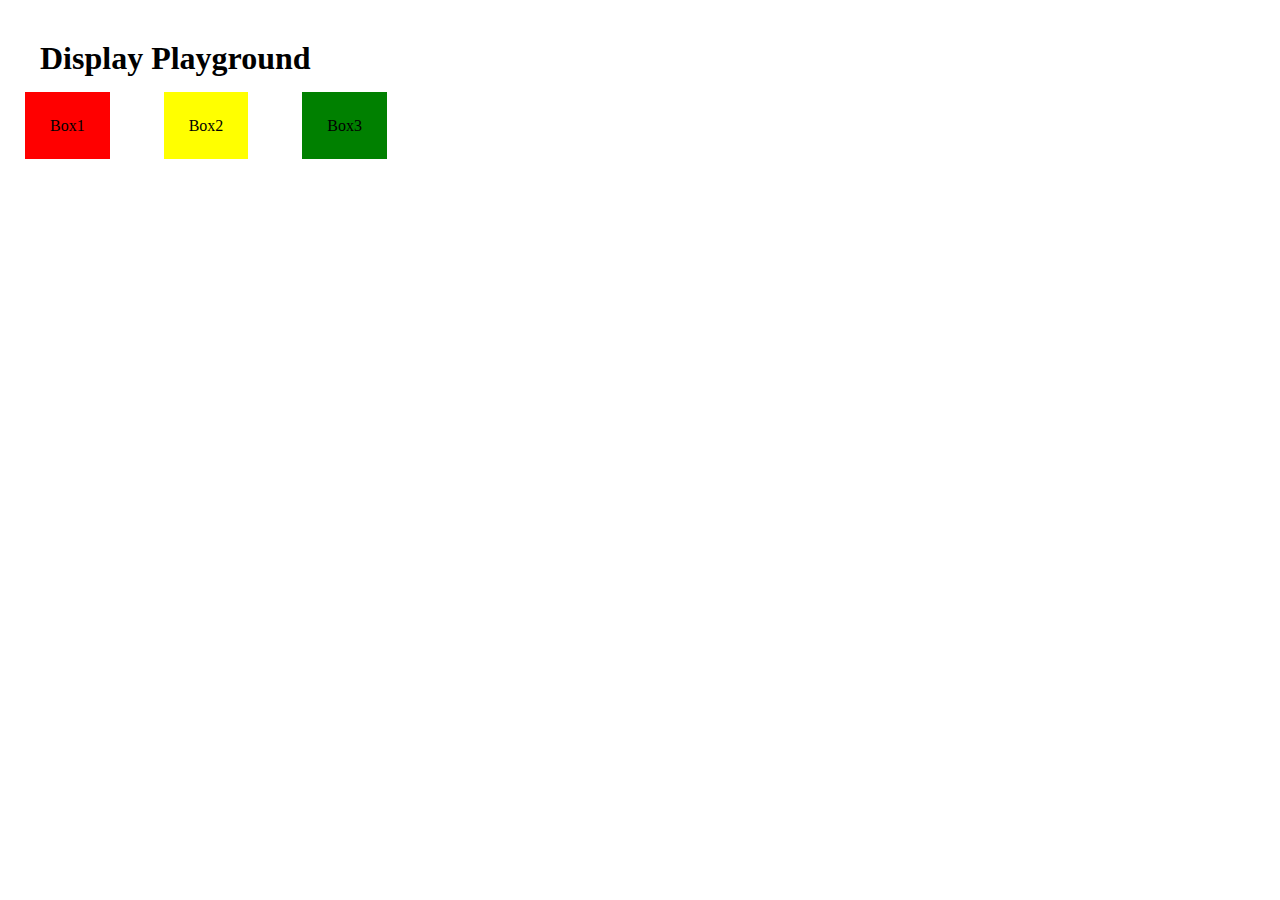
<file: Practice/Display Property/index.html>
<!DOCTYPE html>
<html lang="en">
<head>
    <meta charset="UTF-8">
    <meta http-equiv="X-UA-Compatible" content="IE=edge">
    <meta name="viewport" content="width=device-width, initial-scale=1.0">
    <title>Document</title>
    <link rel="stylesheet" href="style.css">
</head>
<body>
    <h1>Display Playground</h1>
    <div id="box1">Box1</div>
    <div id="box2">Box2</div>
    <div id="box3">Box3</div>
</body>
</html>
</file>
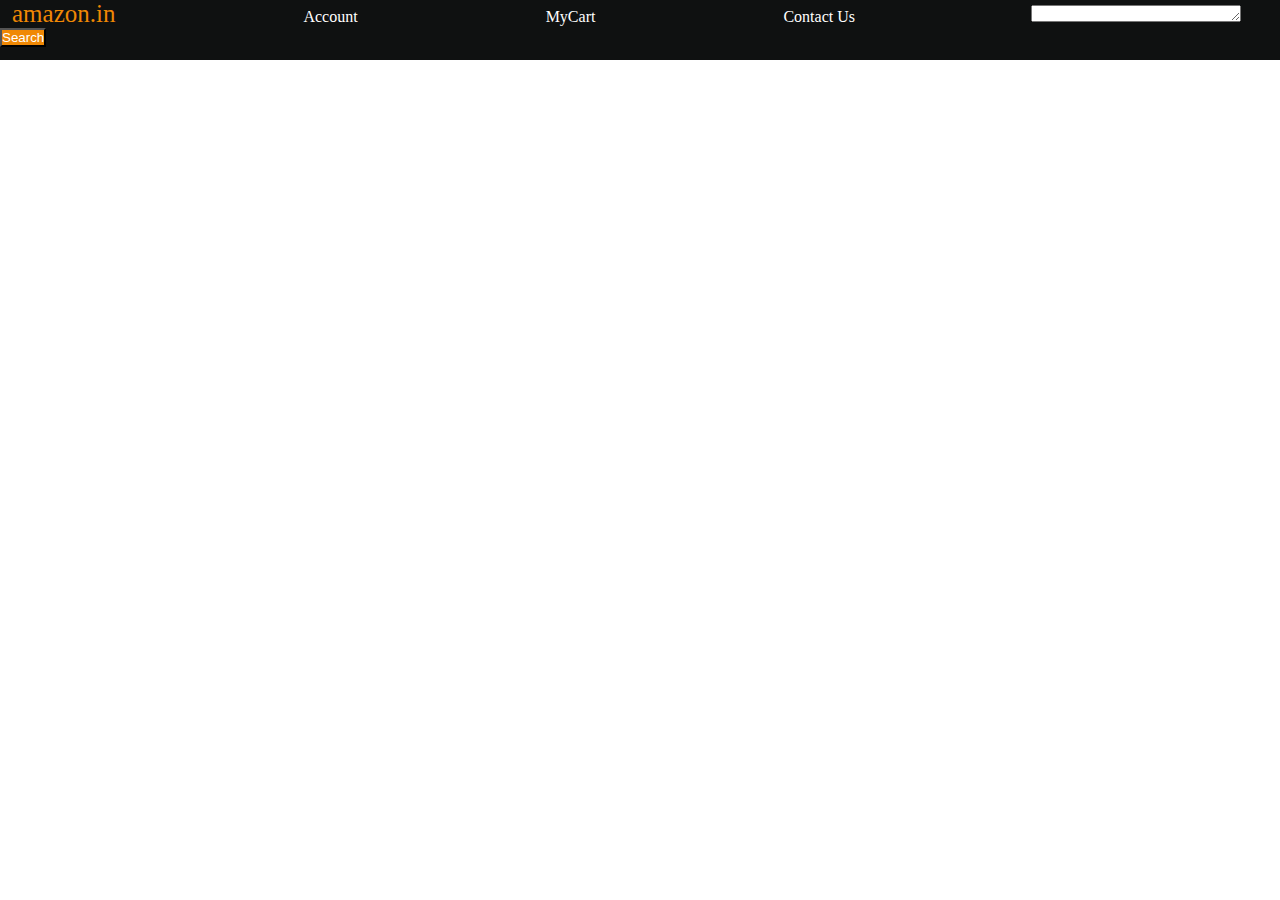
<file: Practice/NavBar/index.html>
<!DOCTYPE html>
<html lang="en">
<head>
    <meta charset="UTF-8">
    <meta http-equiv="X-UA-Compatible" content="IE=edge">
    <meta name="viewport" content="width=device-width, initial-scale=1.0">
    <title>Amazon NavBar</title>
    <link rel="stylesheet" href="style.css">
</head>
<body>
    <div id = "navbar">
        <a id = "logo" href="#amazon.in">amazon.in</a>
        <a href="#account">Account</a>
        <a href="#mycart">MyCart</a>
        <a href="#contactus">Contact Us</a>
        <textarea name="Search Here" id="searchbar" cols="24" rows="1"></textarea>
        <button id="search">Search</button>
    </div>
</body>
</html>
</file>
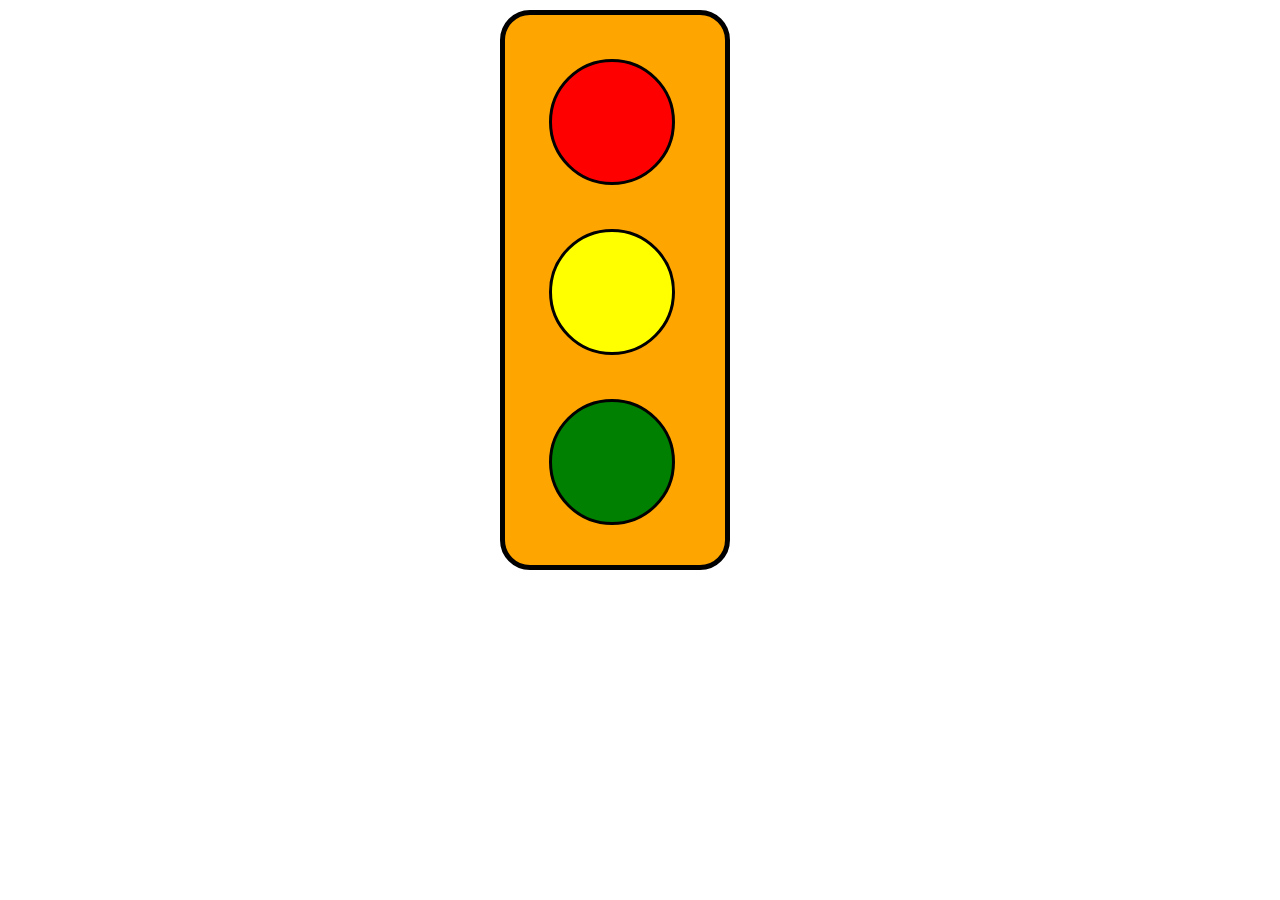
<file: Practice/Traffic Light/index.html>
<!DOCTYPE html>
<html lang="en">
<head>
    <meta charset="UTF-8">
    <meta http-equiv="X-UA-Compatible" content="IE=edge">
    <meta name="viewport" content="width=device-width, initial-scale=1.0">
    <title>Practice 1</title>
    <link rel="stylesheet" href="style.css">
    <style>
        button{
            color: blue;
        }
    </style>
</head>
<body>

   <div class="outer">
    <div class = "inner" id="red"></div>
    <div class = "inner" id="yellow"></div>
    <div class = "inner" id="green"></div>
   </div>
   
</body>
</html>
</file>
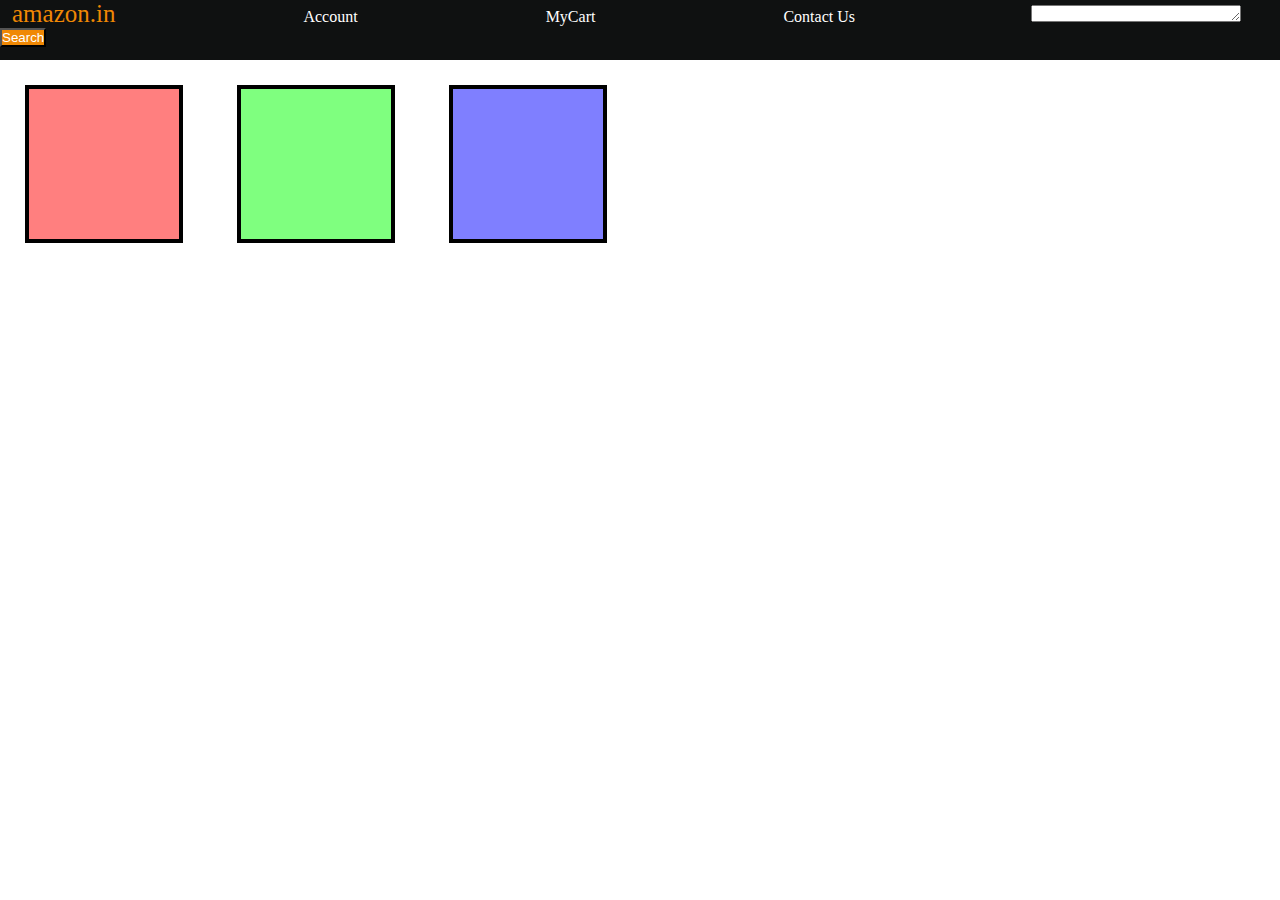
<file: Practice/Webpage layout/index.html>
<!DOCTYPE html>
<html lang="en">

<head>
    <meta charset="UTF-8">
    <meta http-equiv="X-UA-Compatible" content="IE=edge">
    <meta name="viewport" content="width=device-width, initial-scale=1.0">
    <title>Document</title>
    <link rel="stylesheet" href="style.css">
</head>

<body>
    <header>
        <div id="navbar">
            <a id="logo" href="#amazon.in">amazon.in</a>
            <a href="#account">Account</a>
            <a href="#mycart">MyCart</a>
            <a href="#contactus">Contact Us</a>
            <textarea name="Search Here" id="searchbar" cols="24" rows="1"></textarea>
            <button id="search">Search</button>
        </div>
    </header>
    <div class="content" id="div1"></div>
    <div class="content" id="div2"></div>
    <div class="content" id="div3"></div>
    <footer></footer>
</body>

</html>
</file>
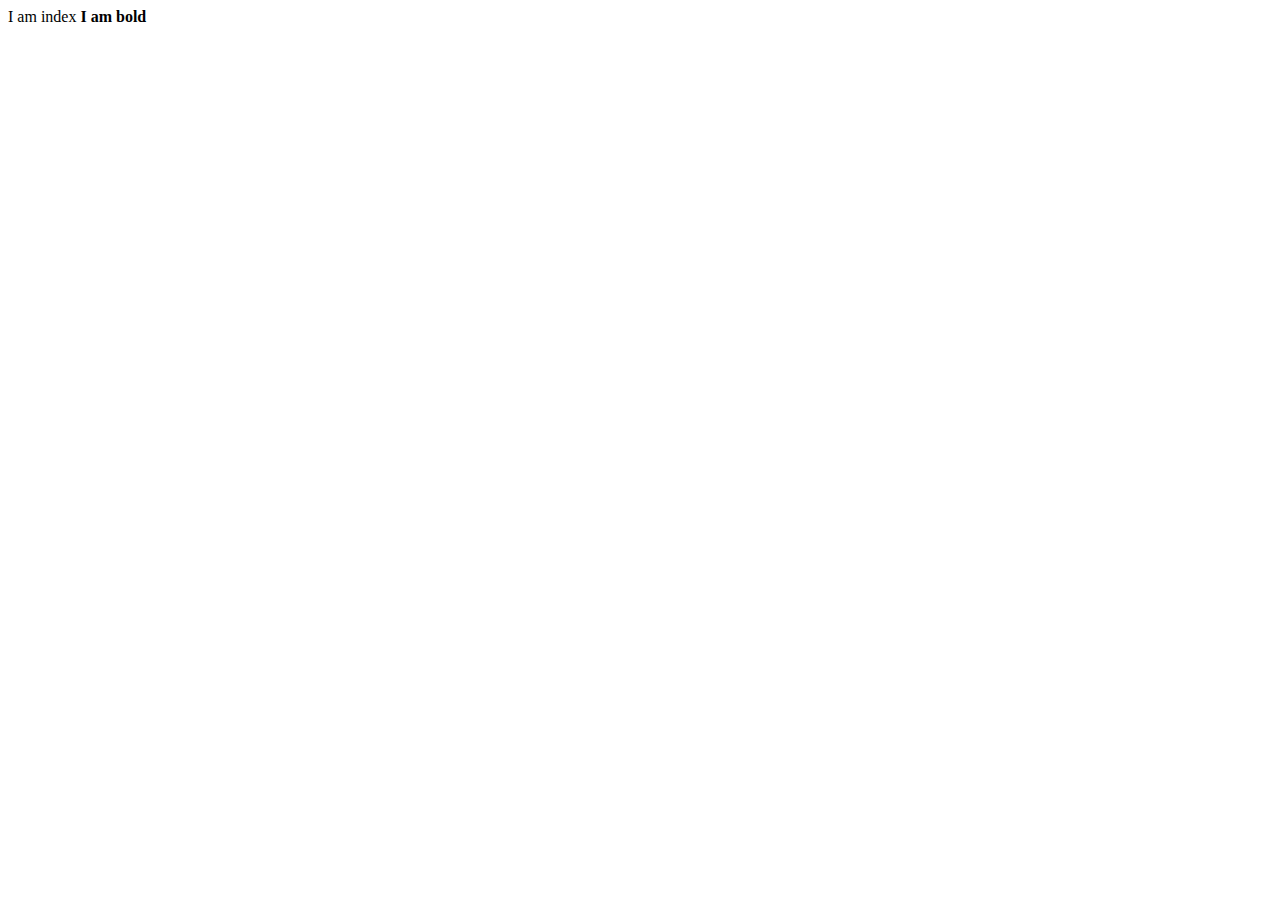
<file: JavaScript_Practice/Ultimate Js Course Code + Notes-20230608T145931Z-001/Ultimate Js Course Code + Notes/Node/index.html>
<!DOCTYPE html>
<html lang="en">
<head>
    <meta charset="UTF-8">
    <meta http-equiv="X-UA-Compatible" content="IE=edge">
    <meta name="viewport" content="width=device-width, initial-scale=1.0">
    <title>Document</title>
</head>
<body>
    I am index
    <b>I am bold</b>
</body>
</html>
</file>
<file: Practice/Display Property/style.css>
*{
    margin: 0;
    padding: 0;
}
h1{
    margin: 40px;
}
div{
    margin: 25px;
    padding: 25px;
    height: 100px;
    width: 100px;
    display: inline;
}
#box1{
    background-color: red;
}
#box2{
    background-color: yellow;
}
#box3{
    background-color: green;
}
</file>
<file: Practice/NavBar/style.css>
*{
    margin: 0;
    padding: 0;
    color: white;
}

#navbar{
    background-color: #0f1111;
    height: 60px;
    width: 100%;
}

#logo{
    color: #f08804;
    font-size: 25px;
}
button{
    background-color: #f08804   ;
}
a{
    text-decoration: none;
    margin: 10px 170px 170px 10px;
    padding: 2px;
}
</file>
<file: Practice/Traffic Light/style.css>
*{
    margin: 0;
    padding: 0;
}

.outer{
    height: 550px;
    width: 220px;
    border: 5px solid black;
    background-color: orange;
    border-radius: 30px;
    margin: 10px 0px 0px 500px;
}

.inner{
    height: 100px;
    width: 100px;
    border:3px solid black;
    border-radius: 50%;   
    margin: 20%;
    padding: 10px;
}

#red{
    background-color: red;
}

#yellow{
    background-color: yellow;
}
#green{
    background-color: green;
}
</file>
<file: Practice/Webpage layout/style.css>
*{
    margin: 0;
    padding: 0;
    color: white;
}

#navbar{
    background-color: #0f1111;
    height: 60px;
    width: 100%;
}

#logo{
    color: #f08804;
    font-size: 25px;
}
button{
    background-color: #f08804   ;
}
a{
    text-decoration: none;
    margin: 10px 170px 170px 10px;
    padding: 2px;
}

.content{
    height: 100px;
    width: 100px;
    margin: 25px;
    padding: 25px;
    display: inline-block;
    border: 4px solid black;
}

#div1{
    background-color: rgba(255,0,0,0.5);
}
#div2{
    background-color: rgba(0,255,0,0.5);
}
#div3{
    background-color: rgba(0,0,255,0.5);
}
</file>
